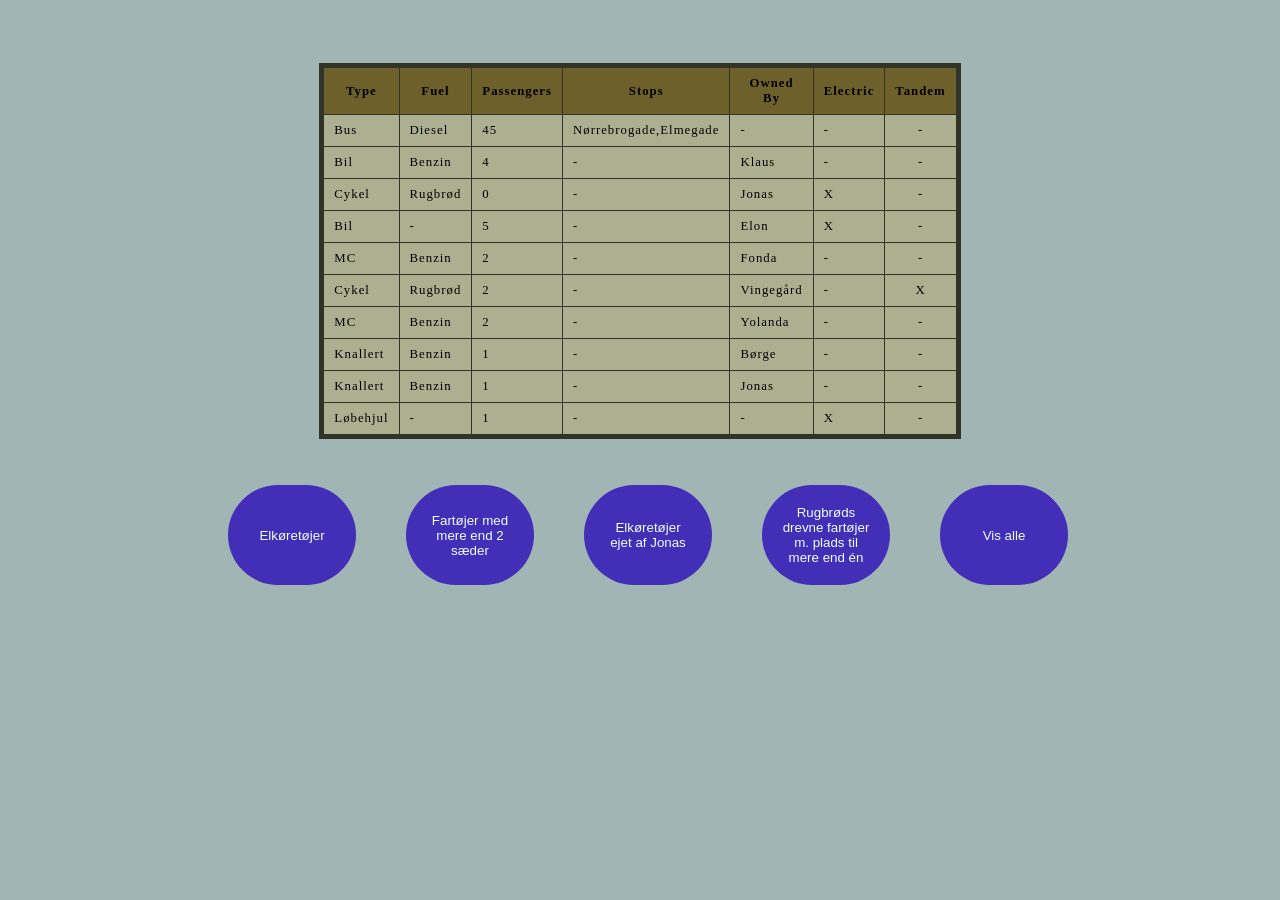
<file: Filter/index.html>
<!doctype html>
<html lang="en">
  <head>
    <meta charset="UTF-8" />
    <meta name="viewport" content="width=device-width, initial-scale=1.0" />
    <title>Document</title>
    <link rel="stylesheet" href="style.css" />
    <script type="module" src="script.js"></script>
  </head>

  <body>
    <table>
      <thead>
        <tr>
          <th>Type</th>
          <th>Fuel</th>
          <th>Passengers</th>
          <th>Stops</th>
          <th>Owned By</th>
          <th>Electric</th>
          <th>Tandem</th>
        </tr>
      </thead>

      <tbody></tbody>
    </table>
    <div class="buttonsContainer">
      <button class="button Btn1">Elkøretøjer</button>
      <button class="button Btn2">Fartøjer med mere end 2 sæder</button>
      <button class="button Btn3">Elkøretøjer ejet af Jonas</button>
      <button class="button Btn4">
        Rugbrøds drevne fartøjer m. plads til mere end én
      </button>
      <button class="button Btn5">Vis alle</button>
    </div>
  </body>
</html>
</file>
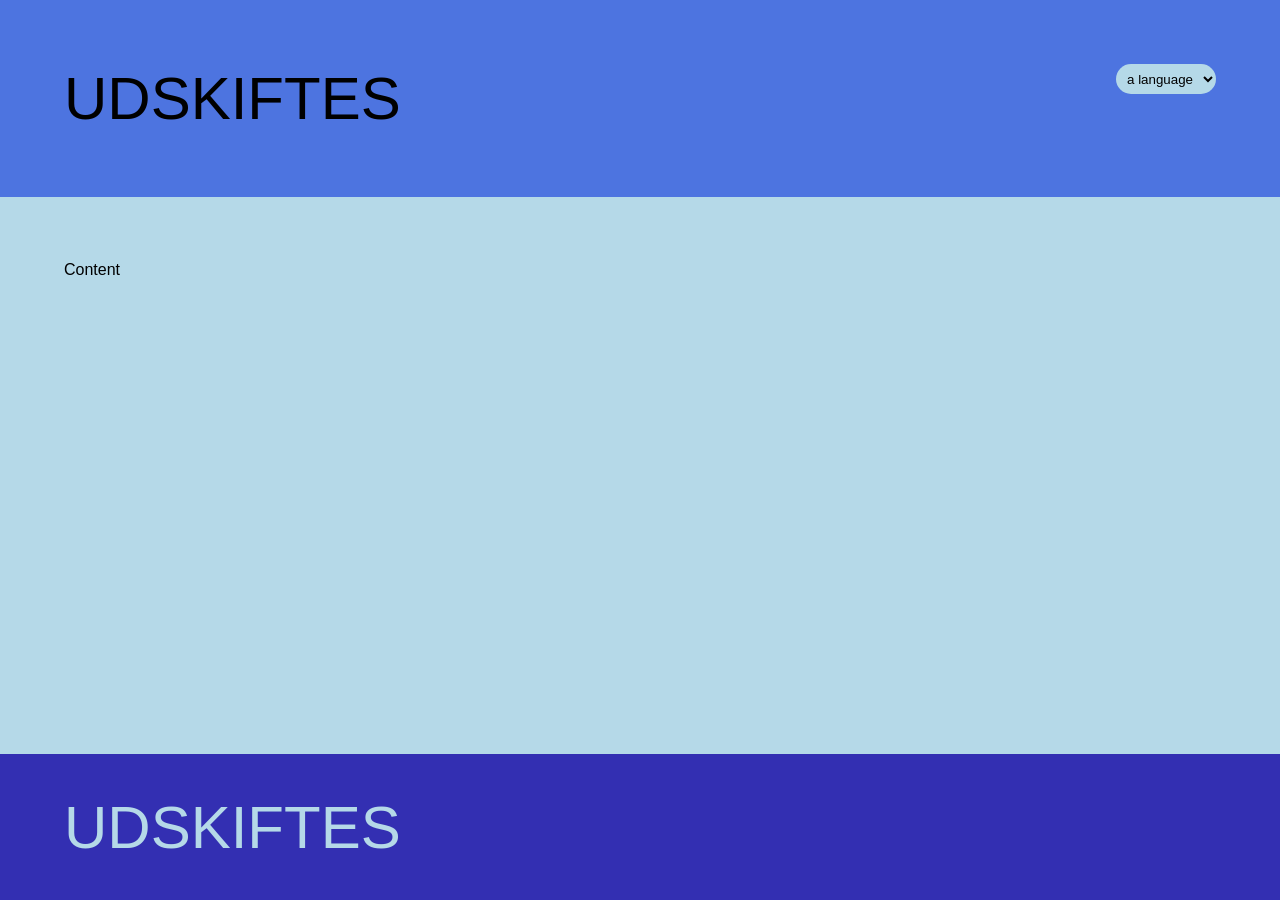
<file: LanguageSwitcher/index.html>
<!doctype html>
<html lang="en">
  <head>
    <meta charset="UTF-8" />
    <meta name="viewport" content="width=device-width, initial-scale=1.0" />
    <title>Language Switcher</title>
    <link rel="stylesheet" href="language.css" />
    <script type="module" src="js.js"></script>
  </head>

  <body>
    <header>
      <span class="header">UDSKIFTES</span>

      <select id="dropdown">
        <option value="la">a language</option>
        <option value="da">DA</option>
        <option value="de">DE</option>
      </select>
    </header>

    <p class="content">Content</p>
    <div class="footer">UDSKIFTES</div>
  </body>
</html>
</file>
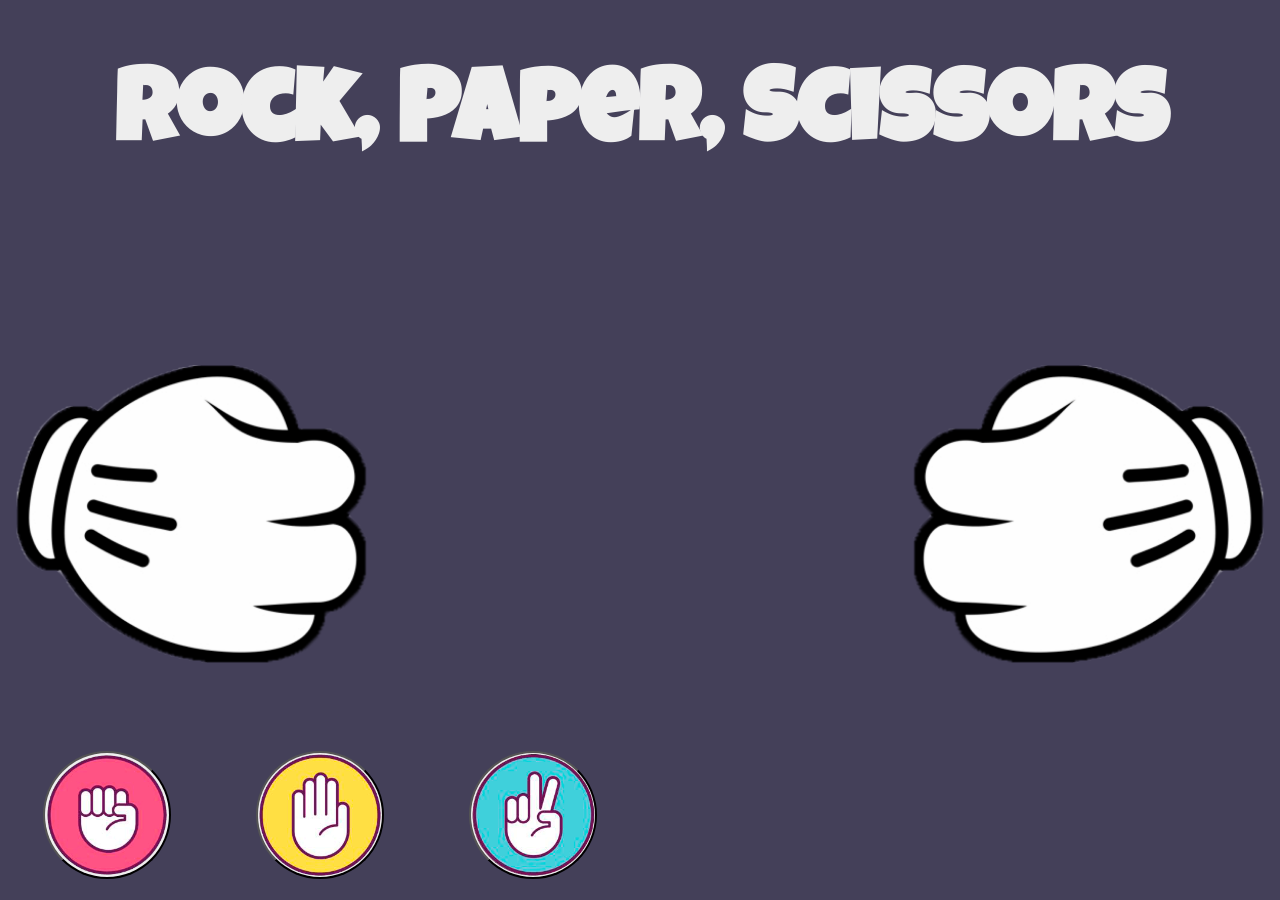
<file: Rock, paper, scissors/index.html>
<!doctype html>
<html lang="en">
  <head>
    <meta charset="UTF-8" />
    <meta name="viewport" content="width=device-width, initial-scale=1.0" />
    <meta http-equiv="X-UA-Compatible" content="ie=edge" />
    <title>Rock, Paper, Scissors</title>
    <link
      href="https://fonts.googleapis.com/css?family=Luckiest+Guy&display=swap"
      rel="stylesheet"
    />
    <link rel="stylesheet" href="styles.css" />
  </head>
  <body>
    <h1>Rock, Paper, Scissors</h1>

    <div id="gamefield">
      <div id="player1" class="player"></div>
      <div id="player2" class="player"></div>
      <div id="texts">
        <div id="lose" class="hidden"><h1>You lose</h1></div>
        <div id="win" class="hidden"><h1>You win</h1></div>
        <div id="draw" class="hidden"><h1>It's a draw</h1></div>
      </div>
    </div>

    <div id="buttons">
      <button class="rock"></button>
      <button class="paper"></button>
      <button class="scissors"></button>
    </div>

    <script src="rockpaper.js"></script>
  </body>
</html>
</file>
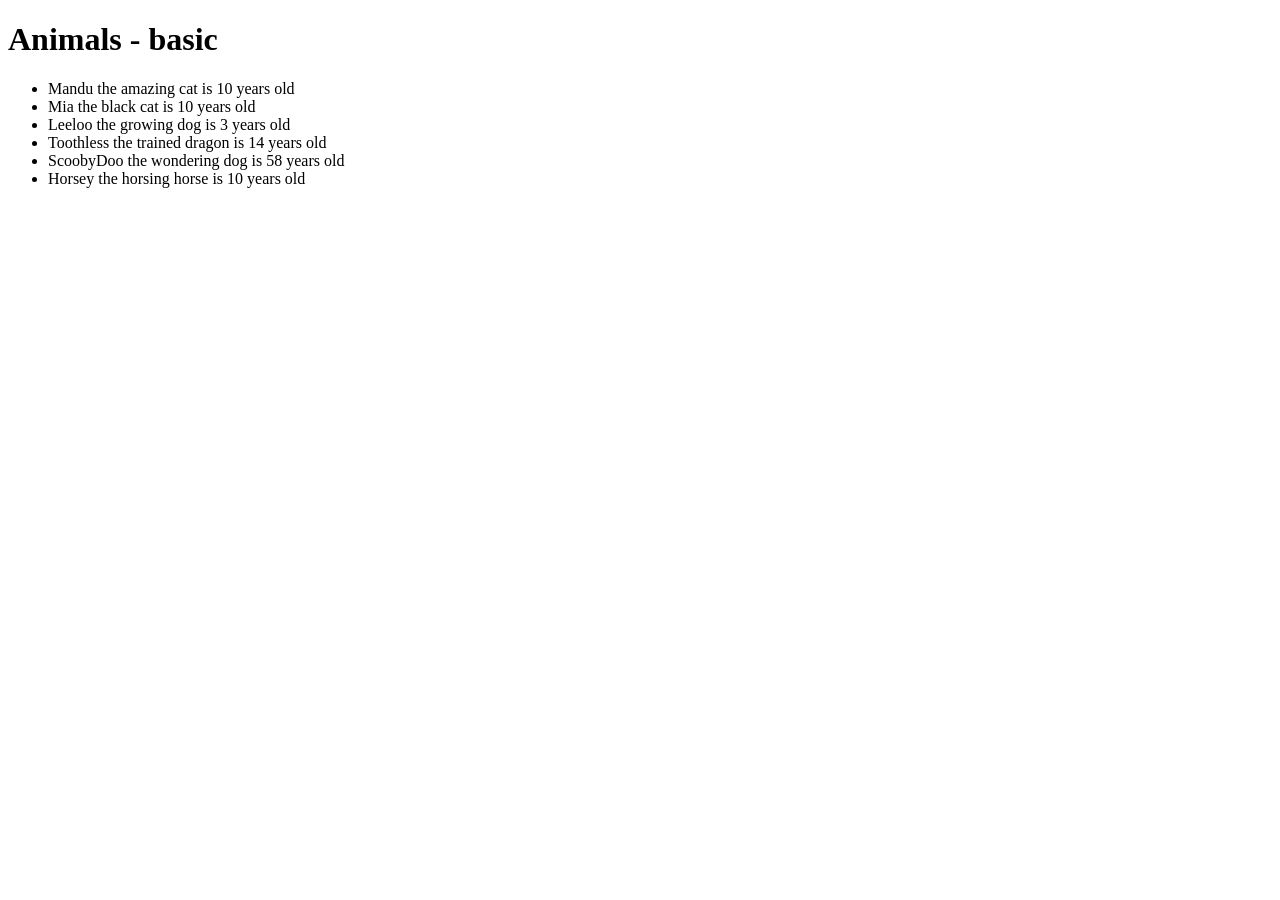
<file: animals/animals_basic.html>
<!DOCTYPE html>
<html lang="en">
<head>
    <meta charset="UTF-8">
    <meta name="viewport" content="width=device-width, initial-scale=1.0">
    <meta http-equiv="X-UA-Compatible" content="ie=edge">
    <title>Animals (basic)</title>
</head>
<body>
    <h1>Animals - basic</h1>
    <ul id="list">
        <!-- animal template will be cloned and inserted here -->
    </ul>

    <template id="animal">
        <li><span data-field="fullname">XX</span> is <span data-field="age">YY</span> years old</li>
    </template>

    <script src="animals_basic.js"></script>
</body>
</html>
</file>
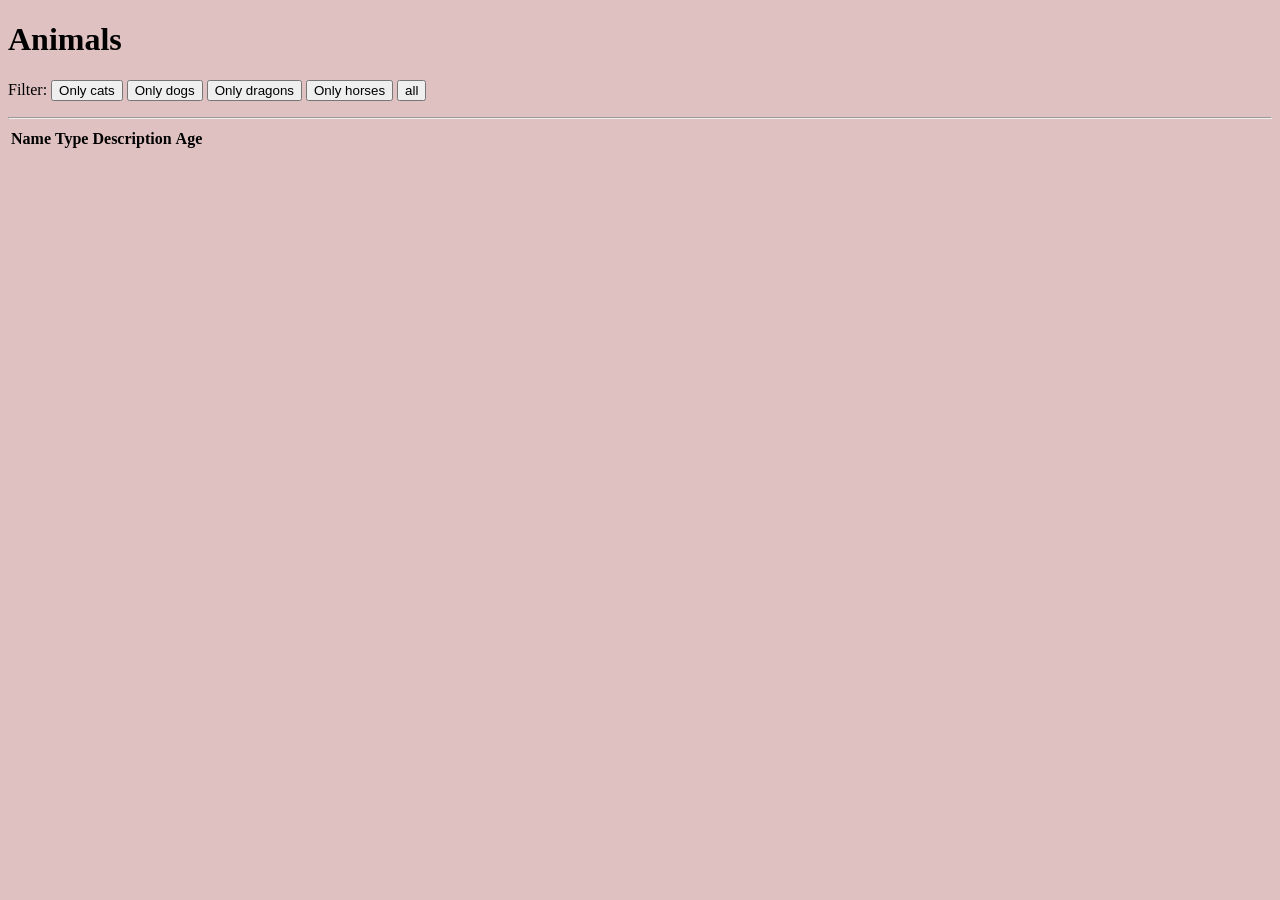
<file: animals/animals_objects.html>
<!doctype html>
<html lang="en">
  <head>
    <meta charset="UTF-8" />
    <meta name="viewport" content="width=device-width, initial-scale=1.0" />
    <meta http-equiv="X-UA-Compatible" content="ie=edge" />
    <title>Animals (objects)</title>
    <link rel="stylesheet" href="style.css" />
  </head>
  <body>
    <h1>Animals</h1>

    <p>
      Filter:
      <button class="filter" data-action="filter" data-filter="cat">
        Only cats
      </button>
      <button class="filter" data-action="filter" data-filter="dog">
        Only dogs
      </button>
      <button class="filter" data-action="filter" data-filter="dragon">
        Only dragons
      </button>
      <button class="filter" data-action="filter" data-filter="horse">
        Only horses
      </button>
      <button class="filter" data-action="filter" data-filter="*">all</button>
    </p>

    <hr />

    <table id="list">
      <thead>
        <tr id="sorting">
          <th data-action="sort" data-sort-direction="asc" data-sort="name">
            Name
          </th>
          <th data-action="sort" data-sort-direction="desc" data-sort="type">
            Type
          </th>
          <th data-action="sort" data-sort-direction="asc" data-sort="desc">
            Description
          </th>
          <th data-action="sort" data-sort-direction="desc" data-sort="age">
            Age
          </th>
        </tr>
      </thead>
      <tbody>
        <!-- animal template will be copied and inserted here -->
      </tbody>
    </table>

    <template id="animal">
      <tr>
        <td data-field="name">NAME</td>
        <td data-field="type">TYPE</td>
        <td data-field="desc">DESCRIPTION</td>
        <td data-field="age">AGE</td>
      </tr>
    </template>

    <script src="animals_objects.js"></script>
  </body>
</html>
</file>
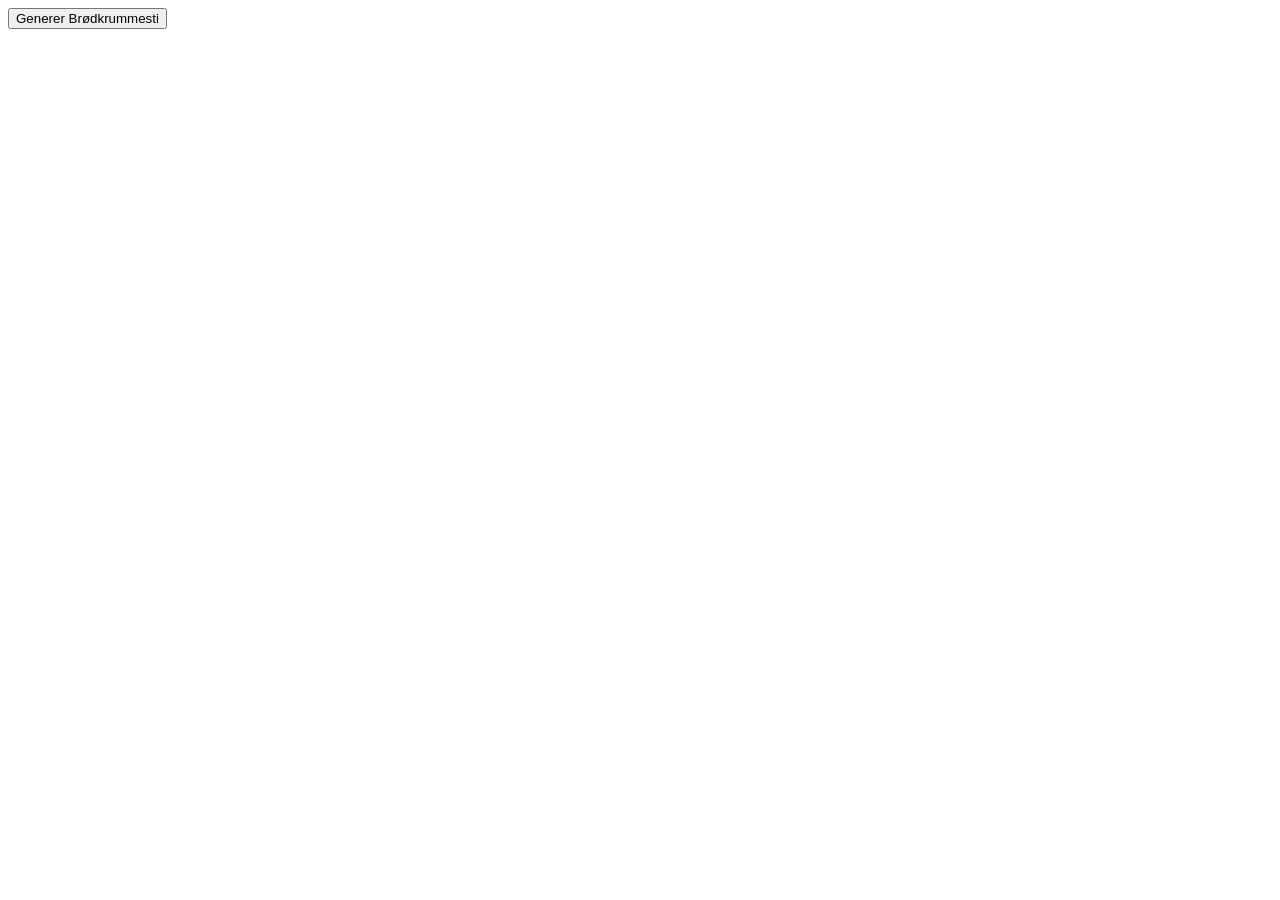
<file: breadcrumbs/bread.html>
<!doctype html>
<html lang="en">
  <head>
    <meta charset="UTF-8" />
    <meta name="viewport" content="width=device-width, initial-scale=1.0" />
    <title>BreadcrumbAssignment</title>
    <link rel="stylesheet" href="bread.css" />
    <script type="module" src="bread.js">
      defer
    </script>
  </head>
  <body>
    <button>Generer Brødkrummesti</button>
   <ul></ul>
  </body>
</html>
</file>
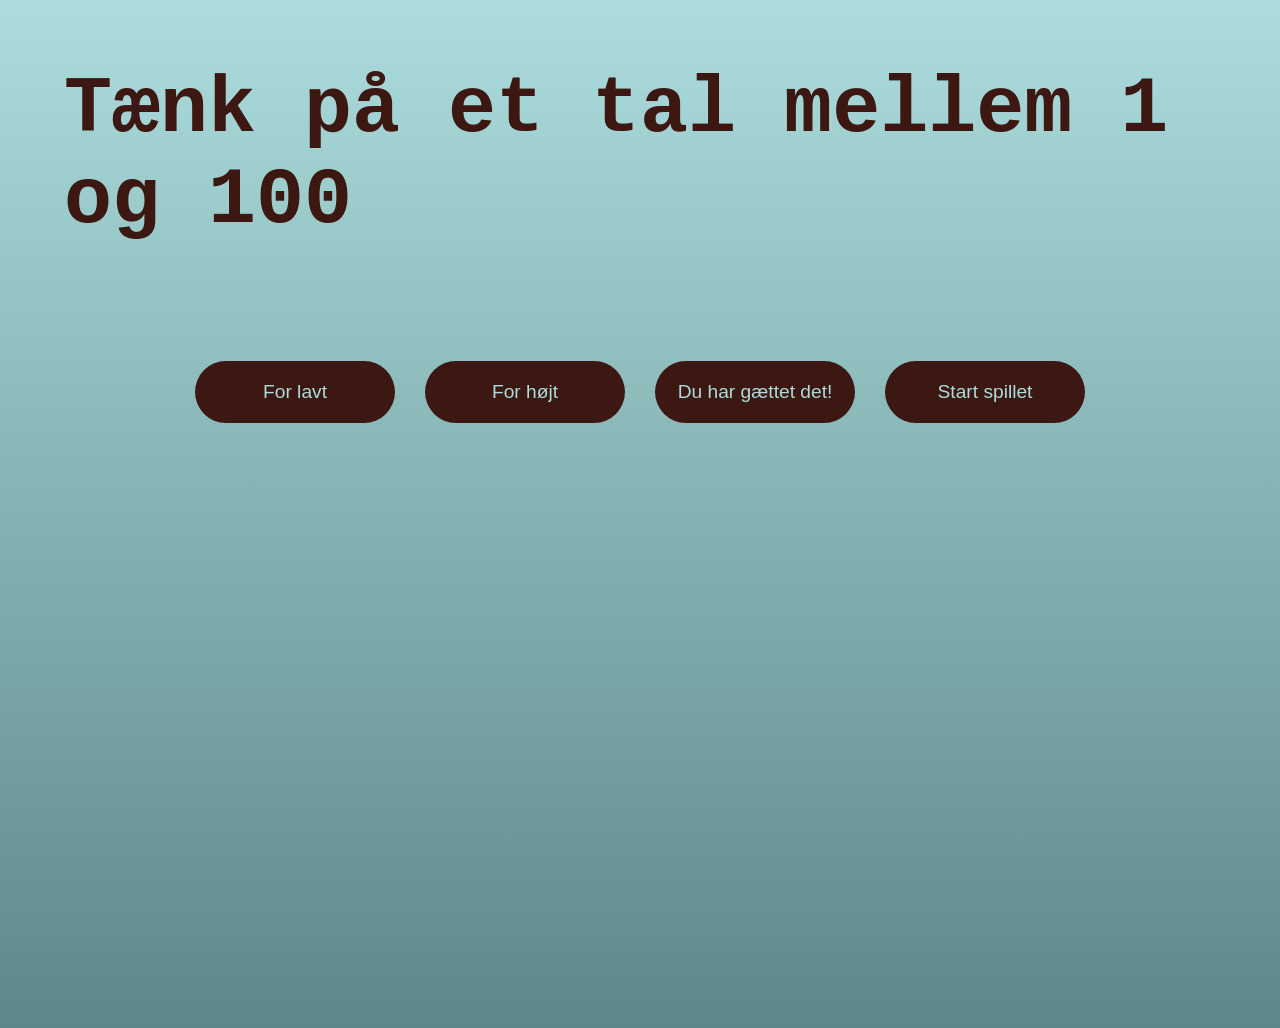
<file: ComGuessNumber/comguessnumber.html>
<!doctype html>
<html lang="en">
  <head>
    <meta charset="UTF-8" />
    <meta name="viewport" content="width=device-width, initial-scale=1.0" />
    <title>Document</title>
    <link rel="stylesheet" href="comguessnumber.css" />
  </head>
  <body>
    <h1 class="computerGuess">Tænk på et tal mellem 1 og 100</h1>

    <div class="buttonContainer">
      <button class="buttons" id="tooLowBtn">For lavt</button>
      <button class="buttons" id="tooHighBtn">For højt</button>
      <button class="buttons" id="correctBtn">Du har gættet det!</button>
      <button class="buttons" id="startBtn">Start spillet</button>
    </div>

    <div class="hidden" id="winnerContainer">
      <h1>Det er rigtigt, jubiii</h1>
      <div class="graphic">
        <img src="img/Denmark-Flag-PNG-Image.png" alt="PictureOfFlag" />
      </div>
    </div>

    <script src="comguessnumber.js"></script>
  </body>
</html>
</file>
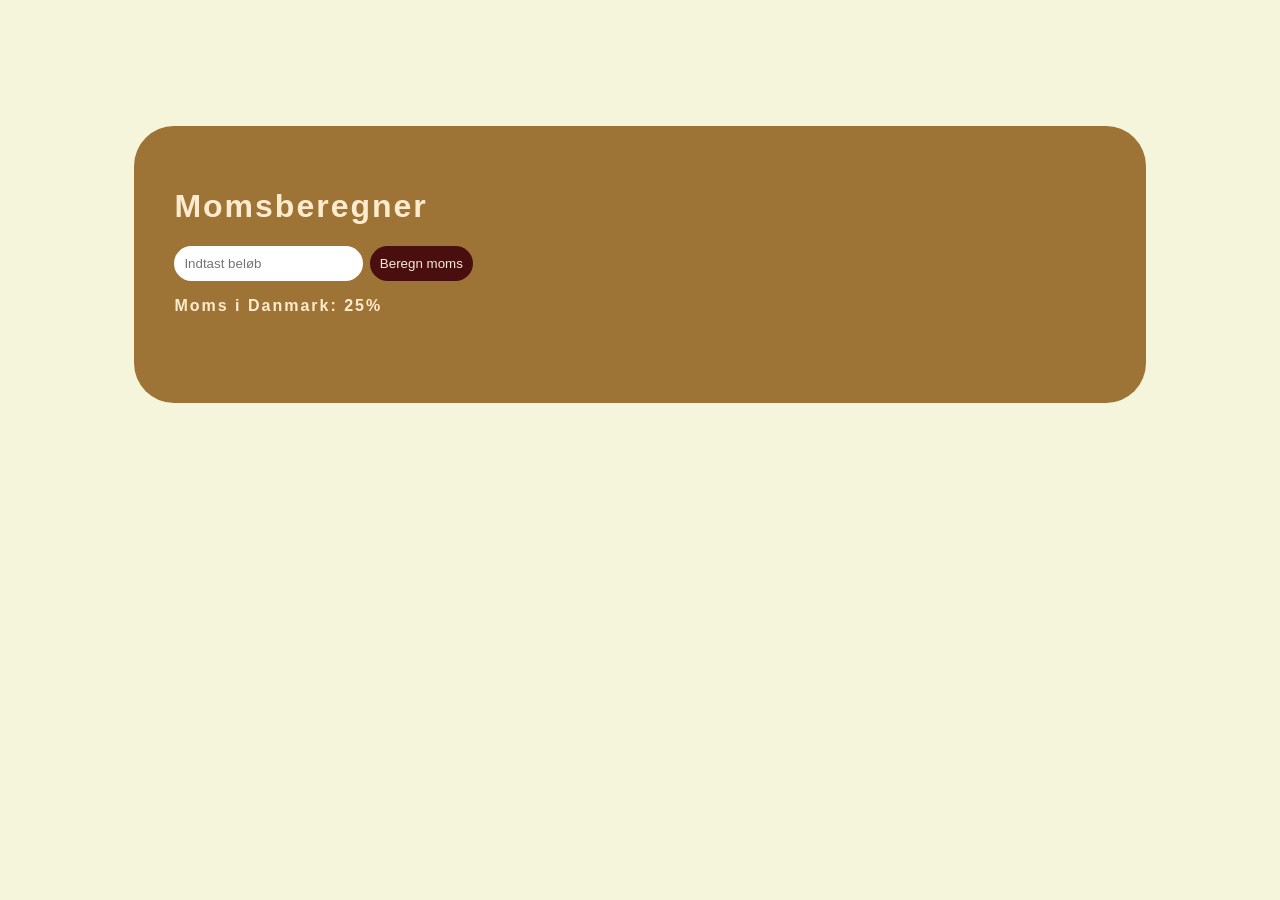
<file: Momsberegner/moms.html>
<!doctype html>
<html lang="en">
  <head>
    <meta charset="UTF-8" />
    <meta name="viewport" content="width=device-width, initial-scale=1.0" />
    <title>Document</title>
    <link rel="stylesheet" href="moms.css" />
    <script src="moms.js" defer></script>
  </head>
  <body>
    <div class="moms-container">
      <h1>Momsberegner</h1>
      <div class="input-container">
        <input type="number" id="beloeb" placeholder="Indtast beløb" />
        <button id="beregn">Beregn moms</button>
      </div>
      <p><strong>Moms i Danmark: 25%</strong></p>
      <p id="result"></p>
    </div>
  </body>
</html>
</file>
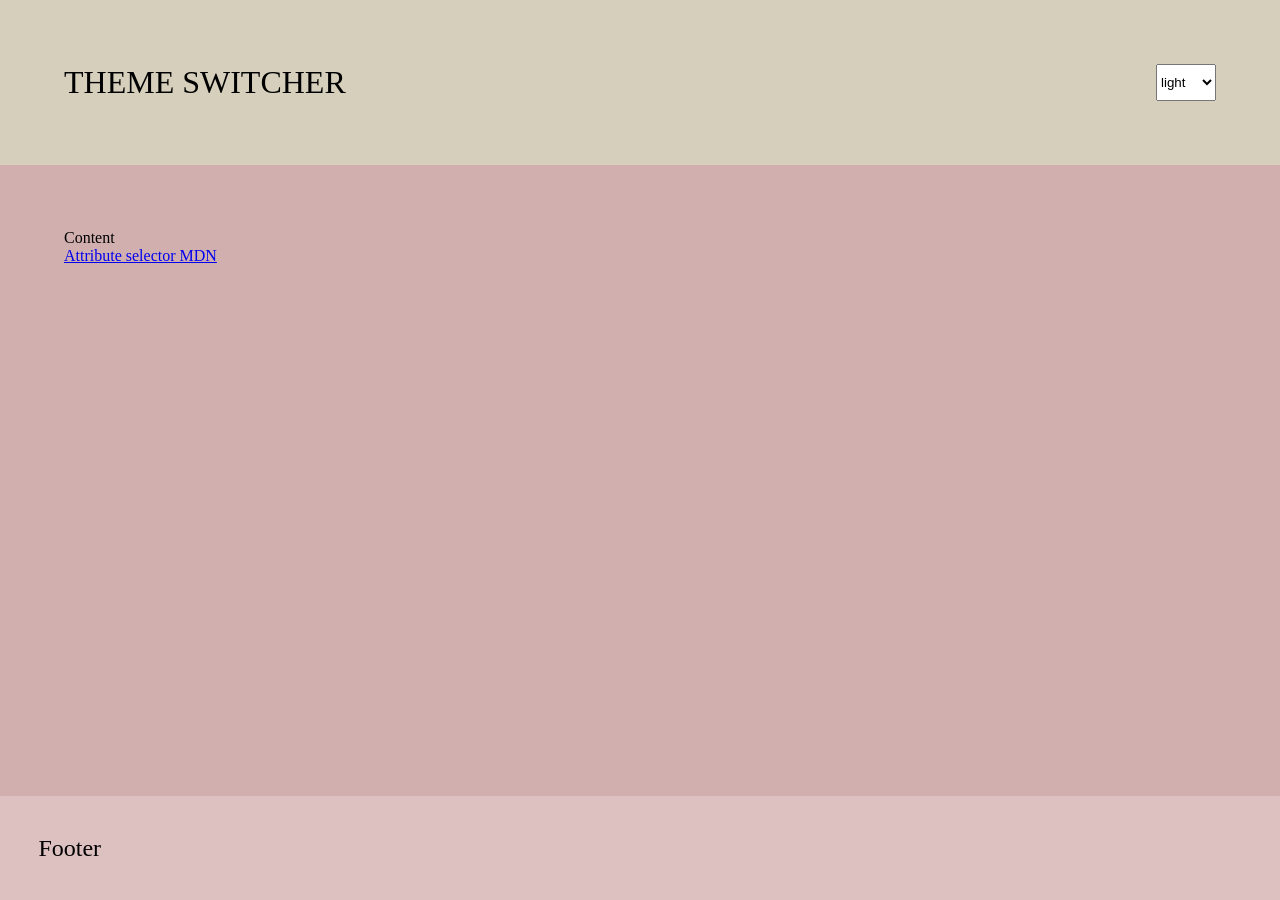
<file: themeSwitcher/themeSwitcher.html>
<!doctype html>
<html lang="en">
  <head>
    <meta charset="UTF-8" />
    <meta name="viewport" content="width=device-width, initial-scale=1.0" />
    <title>Document</title>
    <link rel="stylesheet" href="themeSwitcher.css" />
    <link rel="stylesheet" href="CSStyle.css" />
    <script src="themeSwitcher.js" defer></script>
  </head>

  <body data-theme="light">
    <header>
      <span class="header">THEME SWITCHER</span>

      <select id="dropdown">
        <option value="light">light</option>
        <option value="dark">dark</option>
        <option value="hawaii">hawaii</option>
      </select>
    </header>

    <p class="content">
      Content <br />
      <a href="#">Attribute selector MDN</a>
    </p>
    <footer class="footer">Footer</footer>
  </body>
</html>
</file>
<file: Filter/style.css>
body {
  background-color: #a0b5b4;
}

table {
  background-color: #acb090;
  border-collapse: collapse;
  border: 5px solid #313326;
  font-family: "Times New Roman", Times, serif;
  font-size: 0.8rem;
  letter-spacing: 1px;
  width: 50%;
  margin: 5% auto;
}

caption {
  caption-side: bottom;
  padding: 10px;
  font-weight: bold;
}

thead,
tfoot {
  background-color: #6d602b;
}

th,
td {
  border: 1px solid #313326;
  padding: 8px 10px;
}

td:last-of-type {
  text-align: center;
}

tbody > tr:nth-of-type(even) {
  background-color: #acb090;
}

tfoot th {
  text-align: right;
}

tfoot td {
  font-weight: bold;
}

.buttonsContainer {
  display: flex;
  justify-content: center;
  gap: 50px;
  position: fixed;
  bottom: 35%;
  width: 100%;
}

button {
  border-radius: 60px;
  border: 0;
  width: 10%;
  padding: 20px;
  background-color: #422eb7;
  color: azure;
}
</file>
<file: LanguageSwitcher/language.css>
body {
  background-color: rgb(181, 217, 232);
  font-family: Impact, Haettenschweiler, "Arial Narrow Bold", sans-serif;
  margin: 0;
}

header {
  background-color: rgb(77, 116, 224);
  display: flex;
  flex-direction: row;
  justify-content: space-between;
  padding: 5%;
}

.header {
  font-size: 60px;
}

#dropdown {
  background-color: rgb(181, 217, 232);
  height: 30px;
  width: 100px;
  border-radius: 30px;
  border: none;
  text-align: center;
}

.content {
  margin: 5%;
  width: 50%;
}

.footer {
  background-color: rgb(51, 47, 178);
  color: rgb(181, 217, 232);
  font-size: 60px;
  position: fixed;
  width: 100%;
  bottom: 0;
  padding: 3% 5%;
}
</file>
<file: Rock, paper, scissors/styles.css>
body {
  margin: 0;
  background-color: #444059;
  font-family: "Luckiest Guy", cursive;
  color: #eee;
  
}

h1 {
  text-align: center;
  font-size: 8vw;
}

#gamefield {
  position: relative;
  overflow: hidden;
  display: flex;
  justify-content: space-between;
}

#player1 {
  --rot: 1;
}

#player2 {
  --rot: -1;
}

.player {
  transform: scale(var(--rot), 1);
  width: 40vw;
  height: 40vw;
  background-size: 100%;
  background-image: url(img/hand_rock.png);
}

.player.rock {
  background-image: url(img/hand_rock.png);
}

.player.paper {
  background-image: url(img/hand_paper.png);
}

.player.scissors {
  background-image: url(img/hand_scissors.png);
}

.player.shake {
  background-image: url(img/hand_rock.png);
  transform-origin: left center;
  animation: shake 1.8s ease-in 1 forwards;
}

@keyframes shake {
  0% {
    transform: scale(var(--rot), 1) translateX(calc((var(--rot) - 1) * 50%))
      rotate(0deg);
  }
  16% {
    transform: scale(var(--rot), 1) translateX(calc((var(--rot) - 1) * 50%))
      rotate(-40deg);
  }
  24% {
    transform: scale(var(--rot), 1) translateX(calc((var(--rot) - 1) * 50%))
      rotate(5deg);
  }
  32% {
    transform: scale(var(--rot), 1) translateX(calc((var(--rot) - 1) * 50%))
      rotate(0deg);
  }
  48% {
    transform: scale(var(--rot), 1) translateX(calc((var(--rot) - 1) * 50%))
      rotate(-40deg);
  }
  56% {
    transform: scale(var(--rot), 1) translateX(calc((var(--rot) - 1) * 50%))
      rotate(5deg);
  }
  64% {
    transform: scale(var(--rot), 1) translateX(calc((var(--rot) - 1) * 50%))
      rotate(0deg);
  }
  80% {
    transform: scale(var(--rot), 1) translateX(calc((var(--rot) - 1) * 50%))
      rotate(-40deg);
  }
  96% {
    transform: scale(var(--rot), 1) translateX(calc((var(--rot) - 1) * 50%))
      rotate(5deg);
  }
  100% {
    transform: scale(var(--rot), 1) translateX(calc((var(--rot) - 1) * 50%))
      rotate(0deg);
  }
}

#texts {
  position: absolute;
  width: 100%;
  margin-top: 10vw;
  pointer-events: none;
}

#texts h1 {
  color: #ffde53;
  text-shadow:
    4px 4px 1px red,
    -4px -4px 1px red,
    4px -4px 1px red,
    -4px 4px 1px red;
}

.hidden {
  display: none;
}

#buttons {
  display: flex;
  justify-content: space-around;
  max-width: 50vw;
}

#buttons.disabled button {
  filter: grayscale(100%) brightness(0.75);
}

#buttons button {
  background-size: 100%;
  border-radius: 10vw;
  width: 10vw;
  height: 10vw;
  transition: filter 0.8s;
}

button.rock {
  background-image: url(img/button_rock.png);
}

button.paper {
  background-image: url(img/button_paper.png);
}

button.scissors {
  background-image: url(img/button_scissors.png);
}
</file>
<file: animals/style.css>
:root {
  --color-background: #dfc1c1;
  --color-grid: rgb(123, 163, 215) 3d3;
}

body {
  background-color: var(--color-background);
}

tbody {
  background-color: var(--color-grid);
  border: 5px;
}
</file>
<file: breadcrumbs/bread.css>
ul {
  display: flex;
  list-style: none;
  padding: 0;
}

li:not(:last-child)::after {
  content: "/";
  margin: 0 8px;
}
</file>
<file: ComGuessNumber/comguessnumber.css>
body {
  background: linear-gradient(#acdcdd, #5d8889);
  min-height: 100vh; /* Gør at gradient fylder hele skærmen */
  margin: 5%;
}

h1 {
  display: flex;
  justify-content: center;
  margin-bottom: 10%;
  font-family: "Impact", Courier, monospace;
  font-size: 80px;
  color: #3d1712;
}

.buttonContainer {
  display: flex;
  flex-direction: row;
  justify-content: center;
  gap: 30px;
}

.buttons {
  border-radius: 40px;
  border: none;
  padding: 20px;
  width: 200px;
  background-color: #3d1712;
  color: #acdcdd;
  font-size: larger;
}

.hidden {
  display: none;
}

.celebration {
  animation: wave 1.2s ease-in-out 8;
}

@keyframes wave {
  0% {
    transform: scaleX(1) rotate(0deg);
  }

  25% {
    transform: scaleX(-1) rotate(-8deg);
  }

  50% {
    transform: scaleX(1) rotate(8deg);
  }

  75% {
    transform: scaleX(-1) rotate(-5deg);
  }

  100% {
    transform: scaleX(1) rotate(0deg);
  }
}

.graphic img {
  display: flex;
  justify-self: center;
}

.img {
  width: 100%;
  height: auto;
}
</file>
<file: Momsberegner/moms.css>
body {
  background-color: beige;
}

.moms-container {
  display: flex;
  flex-direction: column;
  justify-self: center;
  margin: 10%;
  border-radius: 40px;
  background-color: rgb(158, 116, 54);
  padding: 40px;
  color: blanchedalmond;
  font-family: Impact, Haettenschweiler, "Arial Narrow Bold", sans-serif;
  letter-spacing: 2px;
}

input {
  border-radius: 20px;
  padding: 10px;
  border: none;
}

button {
  background-color: rgb(73, 14, 14);
  border-radius: 20px;
  padding: 10px;
  border: none;
  color: antiquewhite;
}
</file>
<file: themeSwitcher/themeSwitcher.css>
[data-theme="hawaii"] {
  --bg: rgb(238, 52, 154);
  --header-col: rgb(198, 192, 21);
  --footer-col: rgb(0, 234, 255);
  --text-col: rgb(0, 0, 0);
}

[data-theme="dark"] {
  --bg: rgb(122, 105, 77);
  --header-col: rgb(71, 64, 35);
  --footer-col: rgb(67, 52, 52);
  --text-col: white;
}

[data-theme="light"] {
  --bg: rgb(209, 175, 175);
  --header-col: rgb(213, 207, 187);
  --footer-col: rgb(221, 192, 192);
  --text-col: rgb(0, 0, 0);
}
</file>
<file: themeSwitcher/CSStyle.css>
body {
  background-color: var(--bg);
  margin: 0;
}

header {
  background-color: var(--header-col);
  color: var(--text-col);
  padding: 5%;
  font-size: xx-large;
  display: flex;
  justify-content: space-between;
}

.content {
  margin: 5%;
}

footer {
  background-color: var(--footer-col);
  position: fixed;
  bottom: 0;
  width: 100%;
  padding: 3%;
  font-size: x-large;
}
</file>
